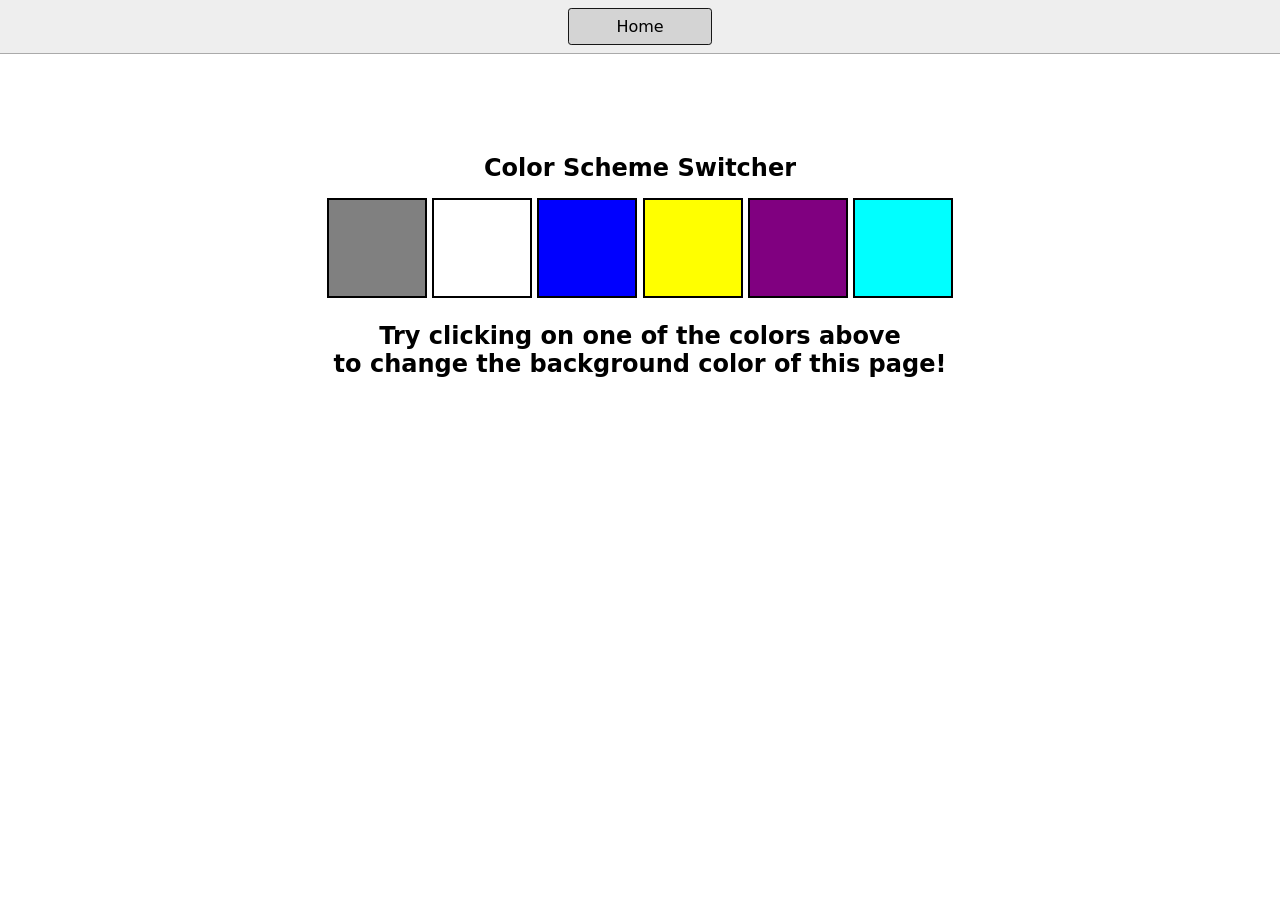
<file: 1_ColorChanger/index.html>
<!DOCTYPE html>
<html lang="en">
  <head>
    <meta charset="UTF-8" />
    <meta name="viewport" content="width=device-width, initial-scale=1.0" />
    <meta http-equiv="X-UA-Compatible" content="ie=edge" />
    <link rel="stylesheet" href="style.css" />
    <link rel="stylesheet" href="../styles.css" />
    <title>JavaScript Background Color Switcher</title>
  </head>
  <body>
    <nav>
      <a href="../index.html" aria-current="page">Home</a>
    </nav>
    <div class="canvas">
      <!-- <a
        style="
          background-color: #fff;
          padding: 10px 30px;
          border-radius: 8px;
          color: #212121;
          text-decoration: none;
          border: 2px solid #212121;
        "
        href="../index.html"
        >Back to Home Page</a
      > -->
      <h1>Color Scheme Switcher</h1>
      <span class="button" id="grey"></span>
      <span class="button" id="white"></span>
      <span class="button" id="blue"></span>
      <span class="button" id="yellow"></span>
      <span class="button" id="purple"></span>
      <span class="button" id="aqua"></span>
      <h2>
        Try clicking on one of the colors above
        <span>to change the background color of this page!</span>
      </h2>
    </div>
    <script src="script.js"></script>
  </body>
</html>
</file>
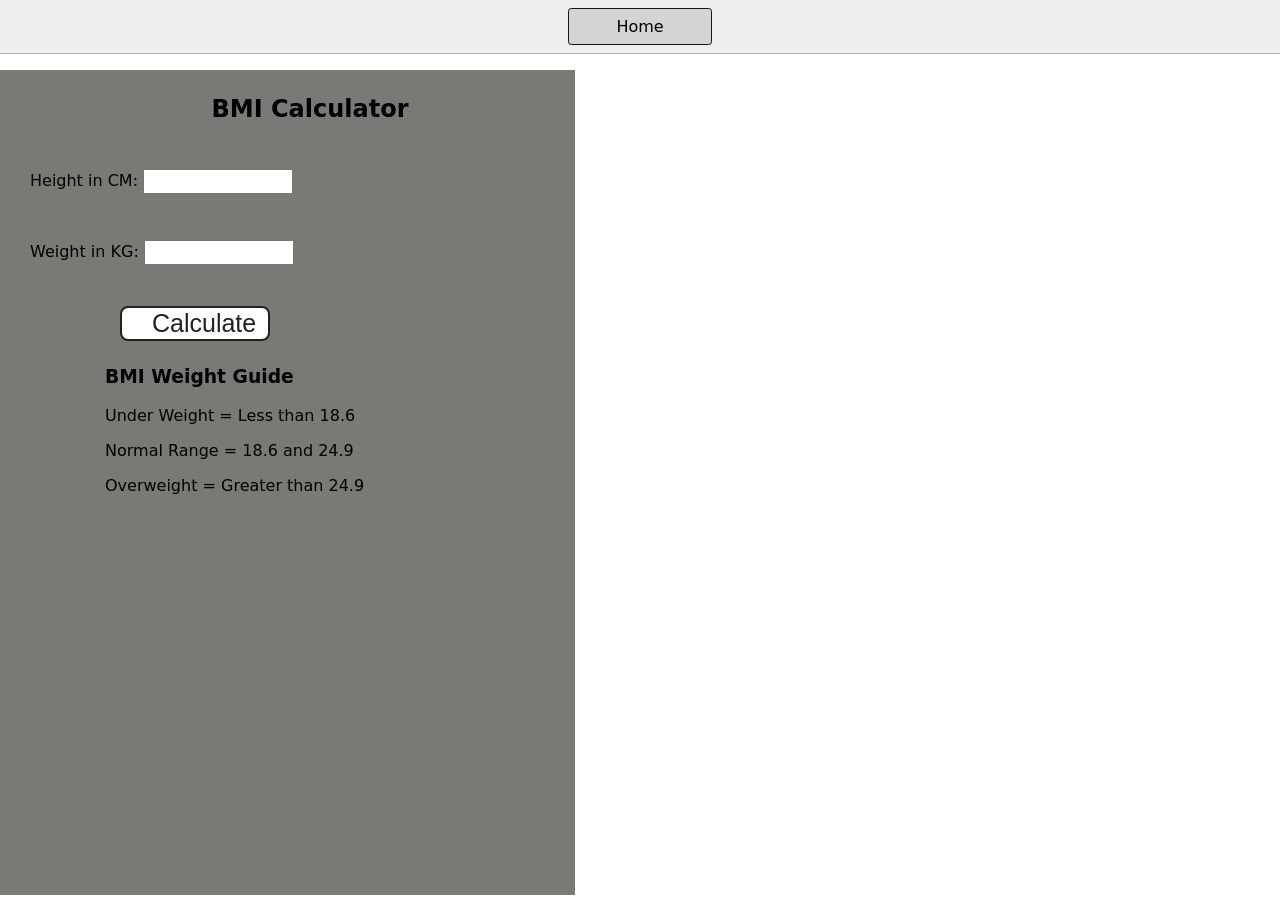
<file: 2_BMICalculator/index.html>
<!DOCTYPE html>
<html lang="en">
  <head>
    <meta charset="UTF-8" />
    <meta name="viewport" content="width=device-width, initial-scale=1.0" />
    <meta http-equiv="X-UA-Compatible" content="ie=edge" />
    <link rel="stylesheet" href="style.css" />
    <link rel="stylesheet" href="../styles.css" />
    <title>BMI Calculator</title>
  </head>
  <body>
    <nav>
      <a href="../index.html" aria-current="page">Home</a>
    </nav>
    <div class="container">
      <h1>BMI Calculator</h1>
      <form>
        <p><label>Height in CM: </label><input type="text" id="height" /></p>
        <p><label>Weight in KG: </label><input type="text" id="weight" /></p>
        <button>Calculate</button>
        <div id="results"></div>
        <div id="weight-guide">
          <h3>BMI Weight Guide</h3>
          <p>Under Weight = Less than 18.6</p>
          <p>Normal Range = 18.6 and 24.9</p>
          <p>Overweight = Greater than 24.9</p>
        </div>
      </form>
    </div>
  </body>
  <script src="script.js"></script>
</html>
</file>
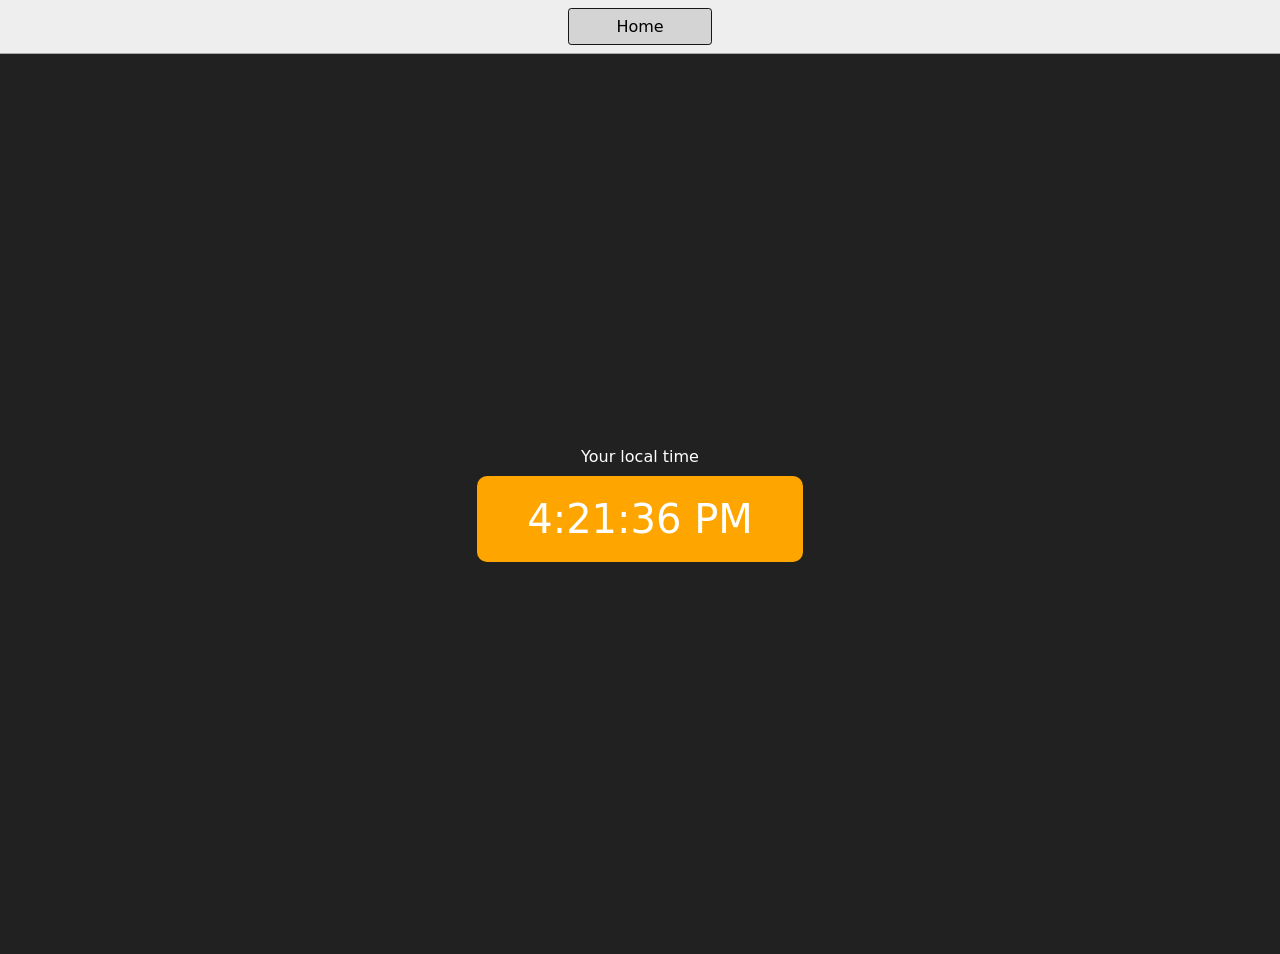
<file: 3_DigitalClock/index.html>
<!DOCTYPE html>
<html lang="en">
  <head>
    <meta charset="UTF-8" />
    <meta name="viewport" content="width=device-width, initial-scale=1.0" />
    <meta http-equiv="X-UA-Compatible" content="ie=edge" />
    <link rel="stylesheet" type="text/css" href="../styles.css" />
    <link rel="stylesheet" href="style.css" />
    <title>Your Local Time</title>
  </head>
  <body>
    <nav>
      <a href="../index.html" aria-current="page">Home</a>
    </nav>
    <div class="center">
      <div id="banner"><span>Your local time</span></div>
      <div id="clock"></div>
    </div>
    <script src="script.js"></script>
  </body>
</html>
</file>
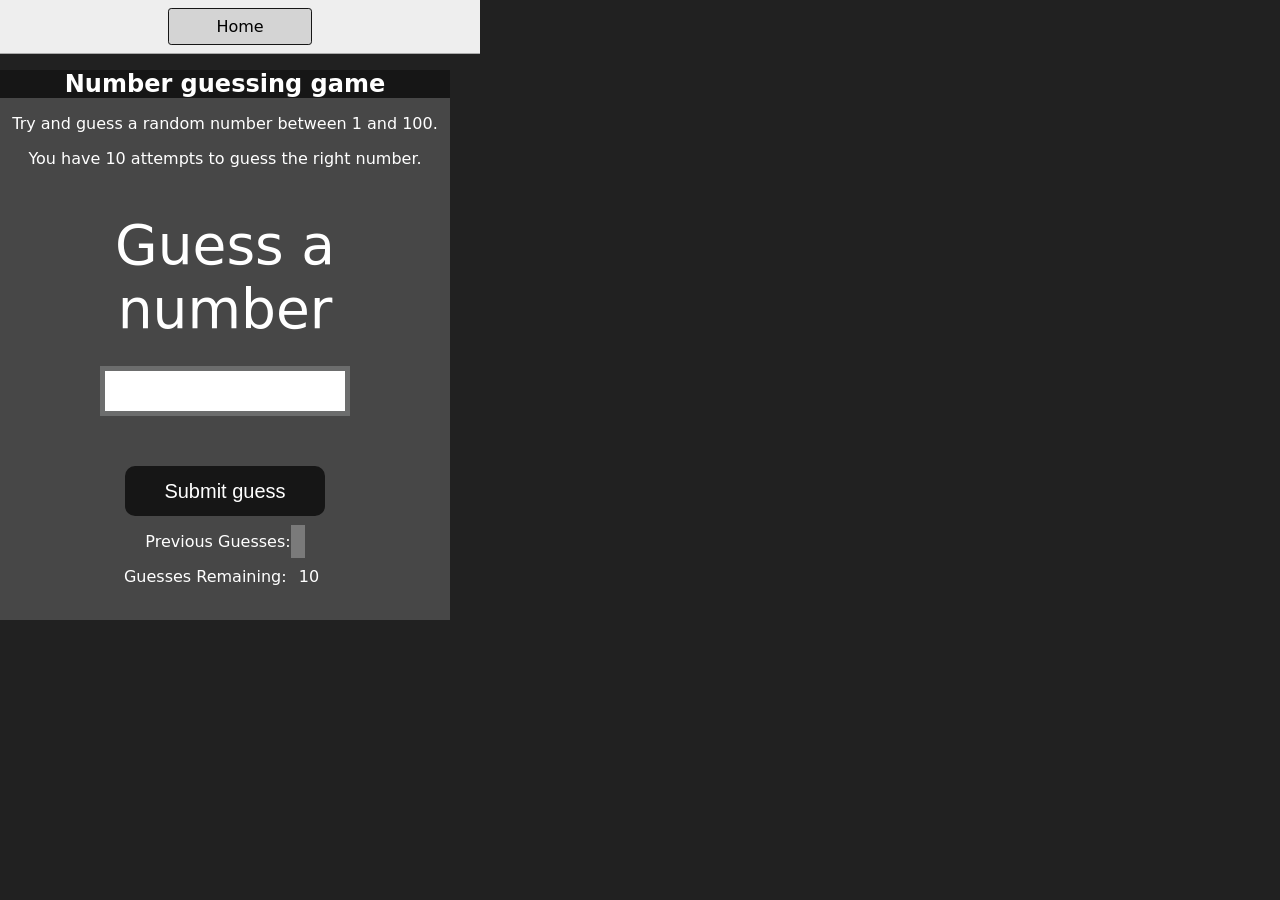
<file: 4_GuessTheNumber/index.html>
<!DOCTYPE html>
<html lang="en">
<head>
    <meta charset="UTF-8">
    <meta name="viewport" content="width=device-width, initial-scale=1.0">
    <meta http-equiv="X-UA-Compatible" content="ie=edge">
    <title>Number Guessing Game</title>
    <link rel="stylesheet" href="style.css">
    <link rel="stylesheet" href="../styles.css">
</head>
<body style="background-color:#212121; color:#fff;">
  <nav>
    <a href="../index.html" aria-current="page">Home</a>
  </nav>
    
    <div id="wrapper">
      <h1>Number guessing game</h1>
    <p>Try and guess a random number between 1 and 100.</p>
    <p>You have 10 attempts to guess the right number.</p>
    </br>
        <form class="form">
            <label2 for="guessField" id="guess">Guess a number</label>
            <input type="text" id="guessField" class="guessField">
            <input type="submit" id="subt" value="Submit guess" class="guessSubmit">
        </form>

        <div class="resultParas">
            <p >Previous Guesses: <span class="guesses"></span></p>
            <p >Guesses Remaining: <span class="lastResult">10</span></p>
            <p class="lowOrHi"></p>
        </div>
    </div>
    <script src="script.js"></script>
</body>
</html>
</file>
<file: 1_ColorChanger/style.css>
html {
    margin: 0;
  }
  
  span {
    display: block;
  }
  .canvas {
    margin: 100px auto 100px;
    width: 80%;
    text-align: center;
  }
  
  .button {
    width: 100px;
    height: 100px;
    border: solid black 2px;
    display: inline-block;
  }
  
  #grey {
    background: grey;
  }
  
  #white {
    background: white;
  }
  #blue {
    background: blue;
  }
  #yellow {
    background: yellow;
  }
  #purple {
    background-color: purple;
  }
  #aqua {
    background-color: aqua;
  }
</file>
<file: styles.css>
* {
    box-sizing: border-box;
  }
  
  body {
    margin: 0;
    font-family: system-ui, sans-serif;
    color: black;
    background-color: white;
  }
  
  nav {
    display: flex;
    flex-wrap: wrap;
    align-items: center;
    justify-content: center;
    padding: 0.5rem;
    gap: 0.5rem;
    border-bottom: solid 1px #aaa;
    background-color: #eee;
  }
  
  nav a {
    display: inline-block;
    min-width: 9rem;
    padding: 0.5rem;
    border-radius: 0.2rem;
    border: solid 1px rgb(22, 22, 22);
    text-align: center;
    text-decoration: none;
    color: #1b1b1b;
  }
  
  nav a[aria-current='page'] {
    color: #000;
    background-color: #d4d4d4;
  }
  
  main {
    padding: 1rem;
  }
  
  h1 {
    font-weight: bold;
    font-size: 1.5rem;
    text-align: center;
  }
  
  .projects {
    display: flex;
    flex-direction: column;
  }
  
  .project-link {
    background-color: #fff;
    padding: 10px 30px;
    border-radius: 8px;
    color: #212121;
    text-decoration: none;
    border: 2px solid #212121;
    margin-top: 5px;
  }
</file>
<file: 2_BMICalculator/style.css>
.container {
    width: 575px;
    height: 825px;
  
    background-color: #797978;
    padding-left: 30px;
  }
  #height,
  #weight {
    width: 150px;
    height: 25px;
    margin-top: 30px;
  }
  
  #weight-guide {
    margin-left: 75px;
    margin-top: 25px;
  }
  
  #results {
    font-size: 35px;
    margin-left: 90px;
    margin-top: 20px;
    color: rgb(241, 241, 241);
  }
  
  button {
    width: 150px;
    height: 35px;
    margin-left: 90px;
    margin-top: 25px;
    background-color: #fff;
    padding: 1px 30px;
    border-radius: 8px;
    color: #212121;
    text-decoration: none;
    border: 2px solid #212121;
  
    font-size: 25px;
  }
  
  h1 {
    padding-left: 15px;
    padding-top: 25px;
  }
</file>
<file: 3_DigitalClock/style.css>
body {
    background-color: #212121;
    color: #fff;
  }
  .center {
    display: flex;
    height: 100vh;
    justify-content: center;
    align-items: center;
    flex-direction: column;
  }
  #clock {
    font-size: 40px;
    background-color: orange;
    padding: 20px 50px;
    margin-top: 10px;
    border-radius: 10px;
  }
</file>
<file: 4_GuessTheNumber/style.css>
html {
    font-family: sans-serif;
  }
  
  body {
    width: 300px;
    max-width: 750px;
    min-width: 480px;
    margin: 0 auto;
    background-color: #212121;
  }
  
  .lastResult {
    color: white;
    padding: 7px;
  }
  
  .guesses {
    color: white;
    padding: 7px;
  }
  
  button {
    background-color: #141414;
    color: #fff;
    width: 250px;
    height: 50px;
    border-radius: 25px;
    font-size: 30px;
    border-style: none;
    margin-top: 30px;
    /* margin-left: 50px; */
  }
  
  #subt {
    background-color: #161616;
    color: #ffffff;
    width: 200px;
    height: 50px;
    border-radius: 10px;
    font-size: 20px;
    border-style: none;
    margin-top: 50px;
    /* margin-left: 75px; */
  }
  
  #guessField {
    color: #000;
    width: 250px;
    height: 50px;
    font-size: 30px;
    border-style: none;
    margin-top: 25px;
  
    /* margin-left: 50px; */
    border: 5px solid #6c6d6d;
    text-align: center;
  }
  
  #guess {
    font-size: 55px;
    /* margin-left: 90px; */
    margin-top: 120px;
    color: #fff;
  }
  
  .guesses {
    background-color: #7a7a7a;
  }
  
  #wrapper {
    box-sizing: border-box;
    text-align: center;
    width: 450px;
    height: 550px;
    background-color: #474747;
    color: #fff;
    font-size: 25px;
  }
  
  h1 {
    background-color: #161616;
  
    color: #fff;
    text-align: center;
  }
  
  p {
    font-size: 16px;
    text-align: center;
  }
</file>
